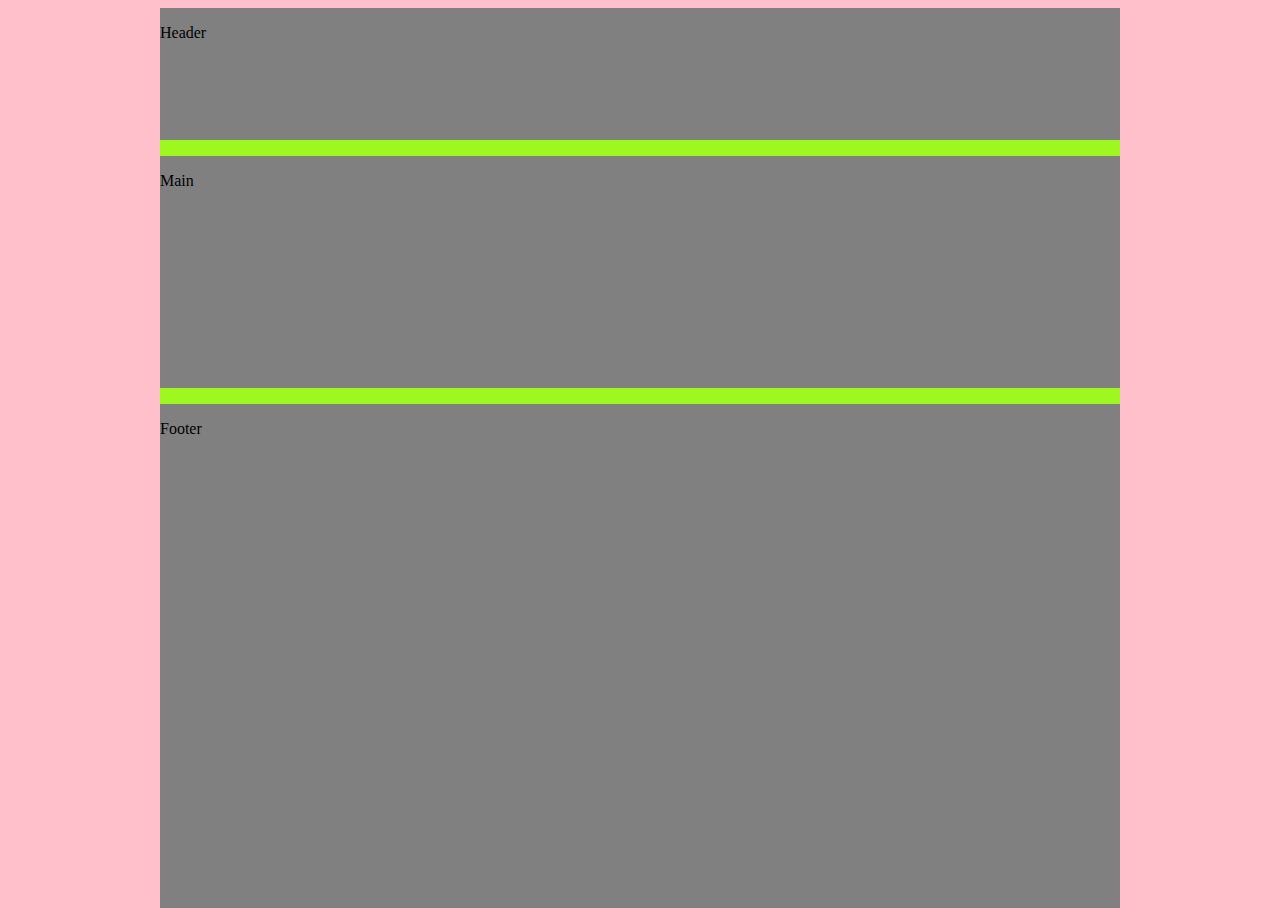
<file: Exercise1/index.html>
<!DOCTYPE html>
<html lang="en">
<head>
    <meta charset="UTF-8">
    <meta name="viewport" content="width=device-width, initial-scale=1.0">
    <title>Exercise1</title>
    <link rel="stylesheet" href="style.css">
</head>
<body>
    <div class="container">
        <p class="head">Header</p>
        <div class="spacing"></div>
        <p class="Main">Main</p>
        <div class="spacing"></div>
        <p class="Footer">Footer</p>
    </div>
</body>
</html>
</file>
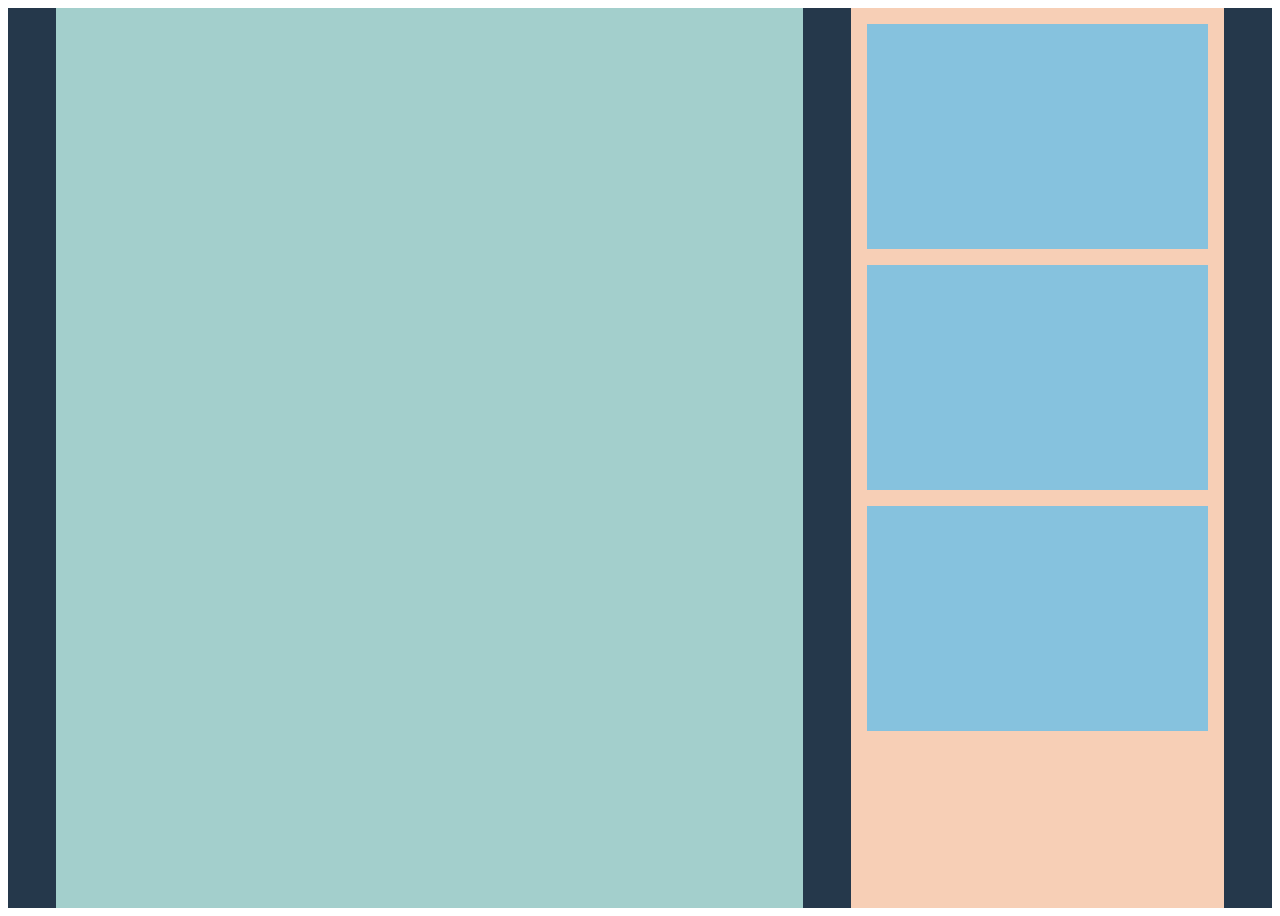
<file: Exercise2/index.html>
<!DOCTYPE html>
<html lang="en">
<head>
    <meta charset="UTF-8">
    <meta name="viewport" content="width=device-width, initial-scale=1.0">
    <title>Exercise 2</title>
    <link rel="stylesheet" href="style.css">
</head>
<body>
    <div class="main">
        <section class="left-section"></section>
        <section class="right-section">
          <div class="item"></div>
          <div class="item"></div>
          <div class="item"></div>
        </section>
      </div>
</body>
</html>
</file>
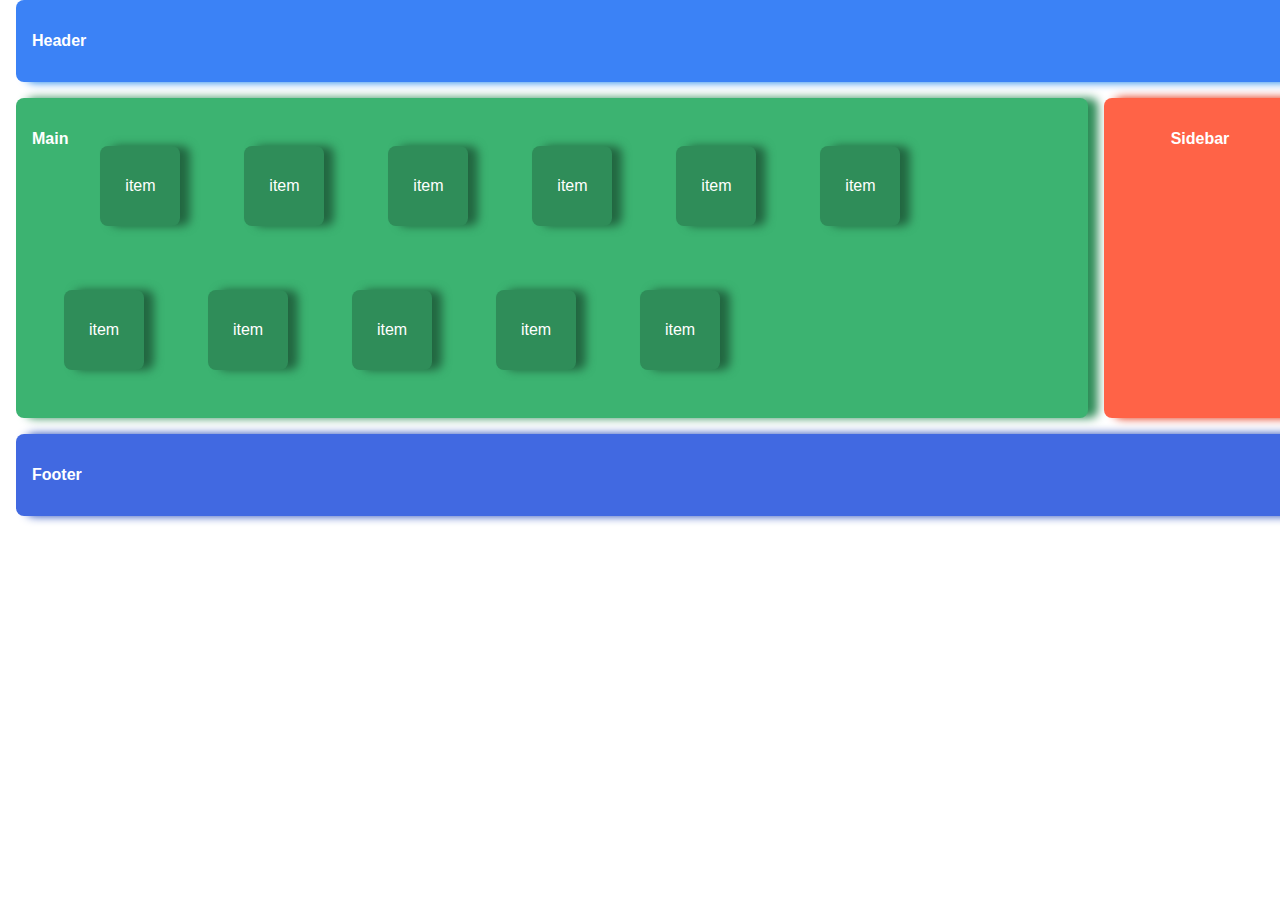
<file: Exercise3/index.html>
<!DOCTYPE html>
<html lang="en">
<head>
    <meta charset="UTF-8">
    <meta name="viewport" content="width=device-width, initial-scale=1.0">
    <title>Exercise3</title>
    <link rel="stylesheet" href="style.css">
</head>
<body>
    
    <div class="head">
        <p><b>Header</b></p>
    </div>
    
    <div class="spacing"></div>

    <div class="container">
        <div class="main">
            <p><b>Main</b></p>
            <div class="item">item</div>
            <div class="item">item</div>
            <div class="item">item</div>
            <div class="item">item</div>
            <div class="item">item</div>
            <div class="item">item</div>
            <div class="item">item</div>
            <div class="item">item</div>
            <div class="item">item</div>
            <div class="item">item</div>
            <div class="item">item</div>
        </div>
        
        <div class="sidebar">
            <p><b>Sidebar</b></p>
        </div>
    </div>

    <div class="footer">
        <p><b>Footer</b></p>
    </div>

</body>
</html>
</file>
<file: Exercise1/style.css>
body{
    display: flex;
    flex-direction: column;
    margin-left: 10em;
    margin-right: 10em;
    background-color: pink;
}
.container{
    background-color: gray;
    height: 100vh;
}
.head{
    justify-content: flex-start;
    height: 100px;
}
.Main{
    justify-content: flex-start;
    height: 200px;
}
.Footer{
    justify-content: flex-start;
    
} 
.spacing{
    height: 1em;
    background-color: rgb(158, 248, 31);
}
</file>
<file: Exercise2/style.css>
.main{
    display: flex;
    background-color: #25384B;
    height: 100vh;
} 
.main .left-section{
    background: #A3CFCC;
    width: 100%;
    margin-left: 3em; 
    
}

.main .right-section{
    background: #F7CFB6;
    width: 70vh;
    margin-left: 3em;
    margin-right: 3em;
}
.main .right-section .item{
    background-color: #86C2DE;
    height: 25vh;
    margin-top: 1em;
    margin-left: 1em;
    margin-right: 1em; 
}
</file>
<file: Exercise3/style.css>
body {
    margin: 0;
    padding: 0;
    font-family: sans-serif; 
    box-sizing: border-box;
}

.head{
    background-color: #3b82f6;
    color: white;
    padding: 1em;
    margin: 0em 1em 0em 1em;
    width: 98em;
    border-radius: 0.5rem;
    box-shadow: 10px 0 10px 0 #0077ea;
}

.container {
    display: flex;
    justify-content: center;
    gap: 1em;
    width: 100%;
    max-width: 100em;
    padding: 1em;
}

.main {
    display: flex;
    flex-wrap: wrap;
    background-color: #3cb371;
    color: white;
    padding: 1em;
    border-radius: 0.5rem;
    flex: 1;
    box-shadow: 10px 0 10px 0 #2f8d59;
}

.sidebar {
    background-color: #ff6347;
    color: white;
    width: 10em;
    padding: 1em;
    border-radius: 0.5rem;
    text-align: center;
    box-shadow: 10px 0 10px 0 #e02200;
}

.item {
    background-color: #2f8d59;
    color: white;
    width: 5em;
    height: 5em;
    display: flex;
    justify-content: center;
    align-items: center;
    margin: 2em;
    border-radius: 0.5rem;
    box-shadow: 10px 0 10px 0 #226741;
}
.footer{
    background-color: #4169e1; 
    color: white;
    padding: 1em;
    margin: 0em 1em 0em 1em;
    width: 98em;
    border-radius: 0.5rem;
    box-shadow: 10px 0 10px 0 #1d44b8;
}
</file>
